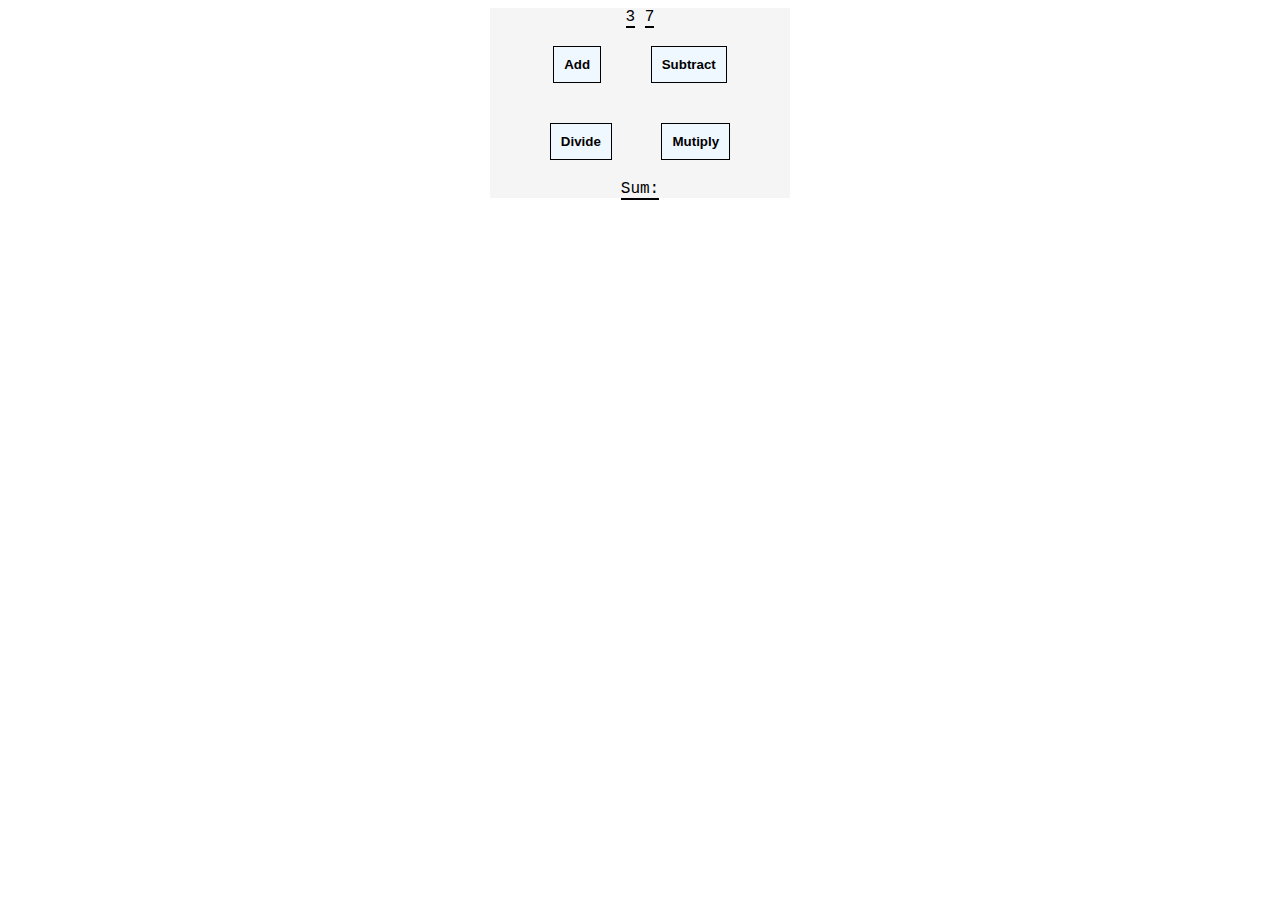
<file: calculatorproject/index.html>
<!doctype html>
<html lang="en">
  <head>
    <meta charset="UTF-8" />
    <meta http-equiv="X-UA-Compatible" content="IE=edge" />
    <meta name="viewport" content="width=device-width, initial-scale=1.0" />
    <title>Document</title>
    <link href="index.css" rel="stylesheet" />
  </head>
  <body>
    <div class="container">
      <span id="num1-el"></span>
      <span id="num2-el"></span>
      <br />
      <button onclick="Addition()">Add</button>
      <button onclick="Subtraction()">Subtract</button>
      <button onclick="Division()">Divide</button>
      <button onclick="Multiplication()">Mutiply</button>
      <br />
      <span id="sum-el">Sum:</span>
    </div>
    <script src="index.js"></script>
  </body>
</html>
</file>
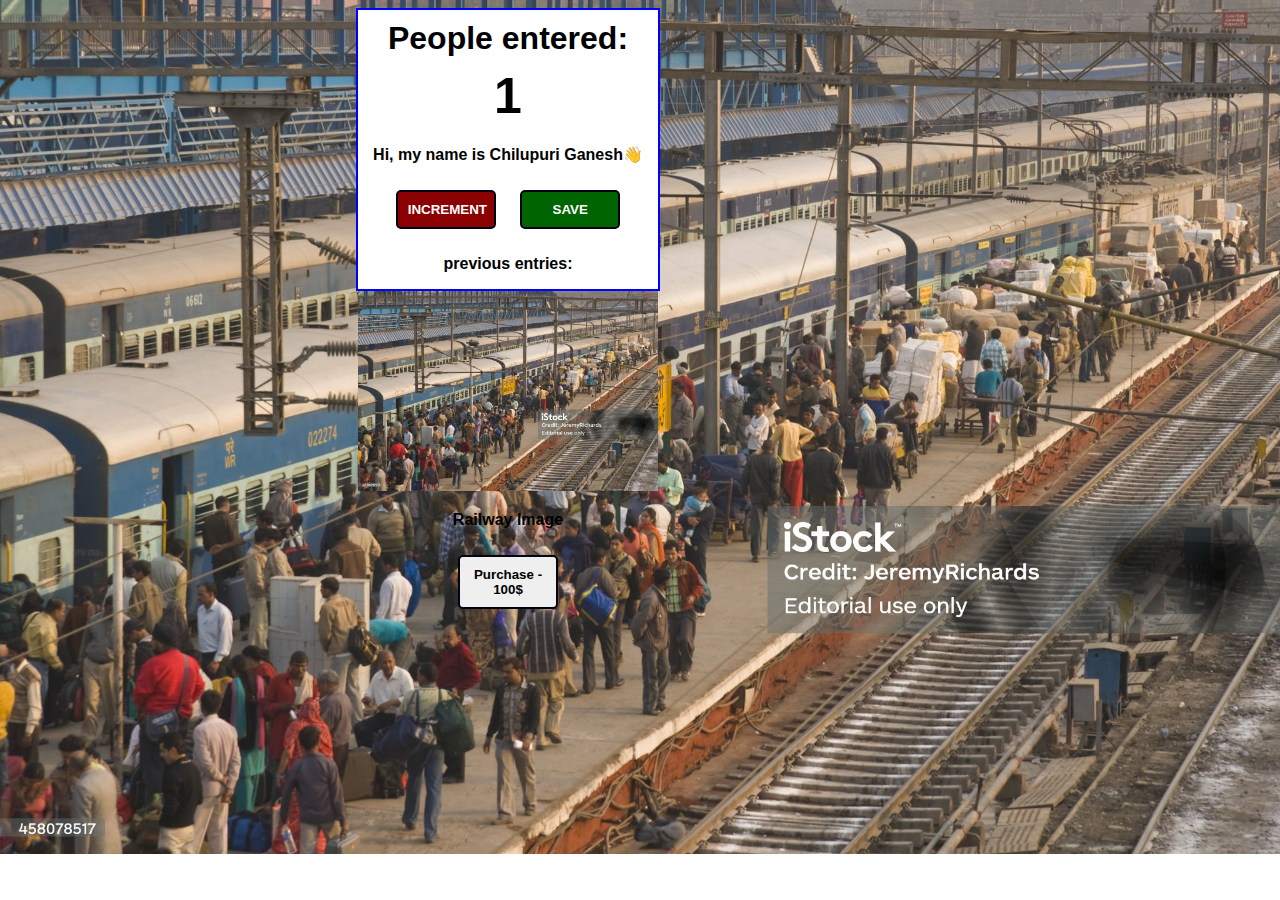
<file: passengercounterapp/index.html>
<!doctype html>
<html lang="en">
  <head>
    <meta charset="UTF-8" />
    <meta http-equiv="X-UA-Compatible" content="IE=edge" />
    <meta name="viewport" content="width=device-width, initial-scale=1.0" />
    <title>Document</title>
    <link rel="stylesheet" href="index.css" />
  </head>
  <body>
    <div class="container">
      <h1>People entered:</h1>
      <h2 id="count">1</h2>
      <p id="welcome-el">hey i just want say i love you so much</p>
      <button id="increment-btn" onclick="increment()">INCREMENT</button>
      <button id="save-btn" onclick="save()">SAVE</button>
      <p id="save-el">previous entries:</p>
    </div>
    <div class="second">
      <img src="RailwayStation.jpg" alt="Just an railway image" />
      <p>Railway Image</p>
      <button id="purchase" onclick="purchasebutton()">Purchase - 100$</button>
      <p id="error"></p>
    </div>
    <script src="index.js"></script>
  </body>
</html>
</file>
<file: calculatorproject/index.css>
body {
  font-family: "Courier New", Courier, monospace;
}
.container {
  margin: auto;
  width: 300px;
  background-color: whitesmoke;
  text-align: center;
}
span {
  border-bottom: 2px solid black;
}
button {
  margin: 20px;
}
#sum-el {
  margin-bottom: 10px;
}

button {
  border: 1px solid black;
  padding: 10px;
  background-color: aliceblue;
  cursor: pointer;
  font-weight: bold;
}
</file>
<file: passengercounterapp/index.css>
body {
  max-width: 1000px;
  background-image: url("RailwayStation.jpg");
  background-repeat: no-repeat;
  background-size: cover;
  font-family: -apple-system, BlinkMacSystemFont, "Segoe UI", Roboto, Oxygen,
    Ubuntu, Cantarell, "Open Sans", "Helvetica Neue", sans-serif;
  font-weight: bold;
  text-align: center;
}

h1 {
  margin-top: 10px;
  margin-bottom: 10px;
}

h2 {
  font-size: 50px;
  margin-top: 0;
  margin-bottom: 20px;
}
.container {
  background-color: white;
  width: 300px;
  text-align: center;
  margin: auto;
  border: 2px solid blue;
}

/* button {
  border: none;
  padding-top: 10px;
  padding-bottom: 10px;
  color: white;
  font-weight: bold;
  width: 200px;
  margin-bottom: 5px;
  border-radius: 5px;
} */
button {
  border: 2px solid rgb(2, 4, 20);
  padding: 10px;
  border-radius: 5px;
  color: white;
  margin: 10px;
  font-weight: bold;
  width: 100px;
}

#increment-btn {
  background: darkred;
}

#save-btn {
  background: darkgreen;
}
.second img {
  width: 300px;
}
#purchase {
  color: black;
}
</file>
